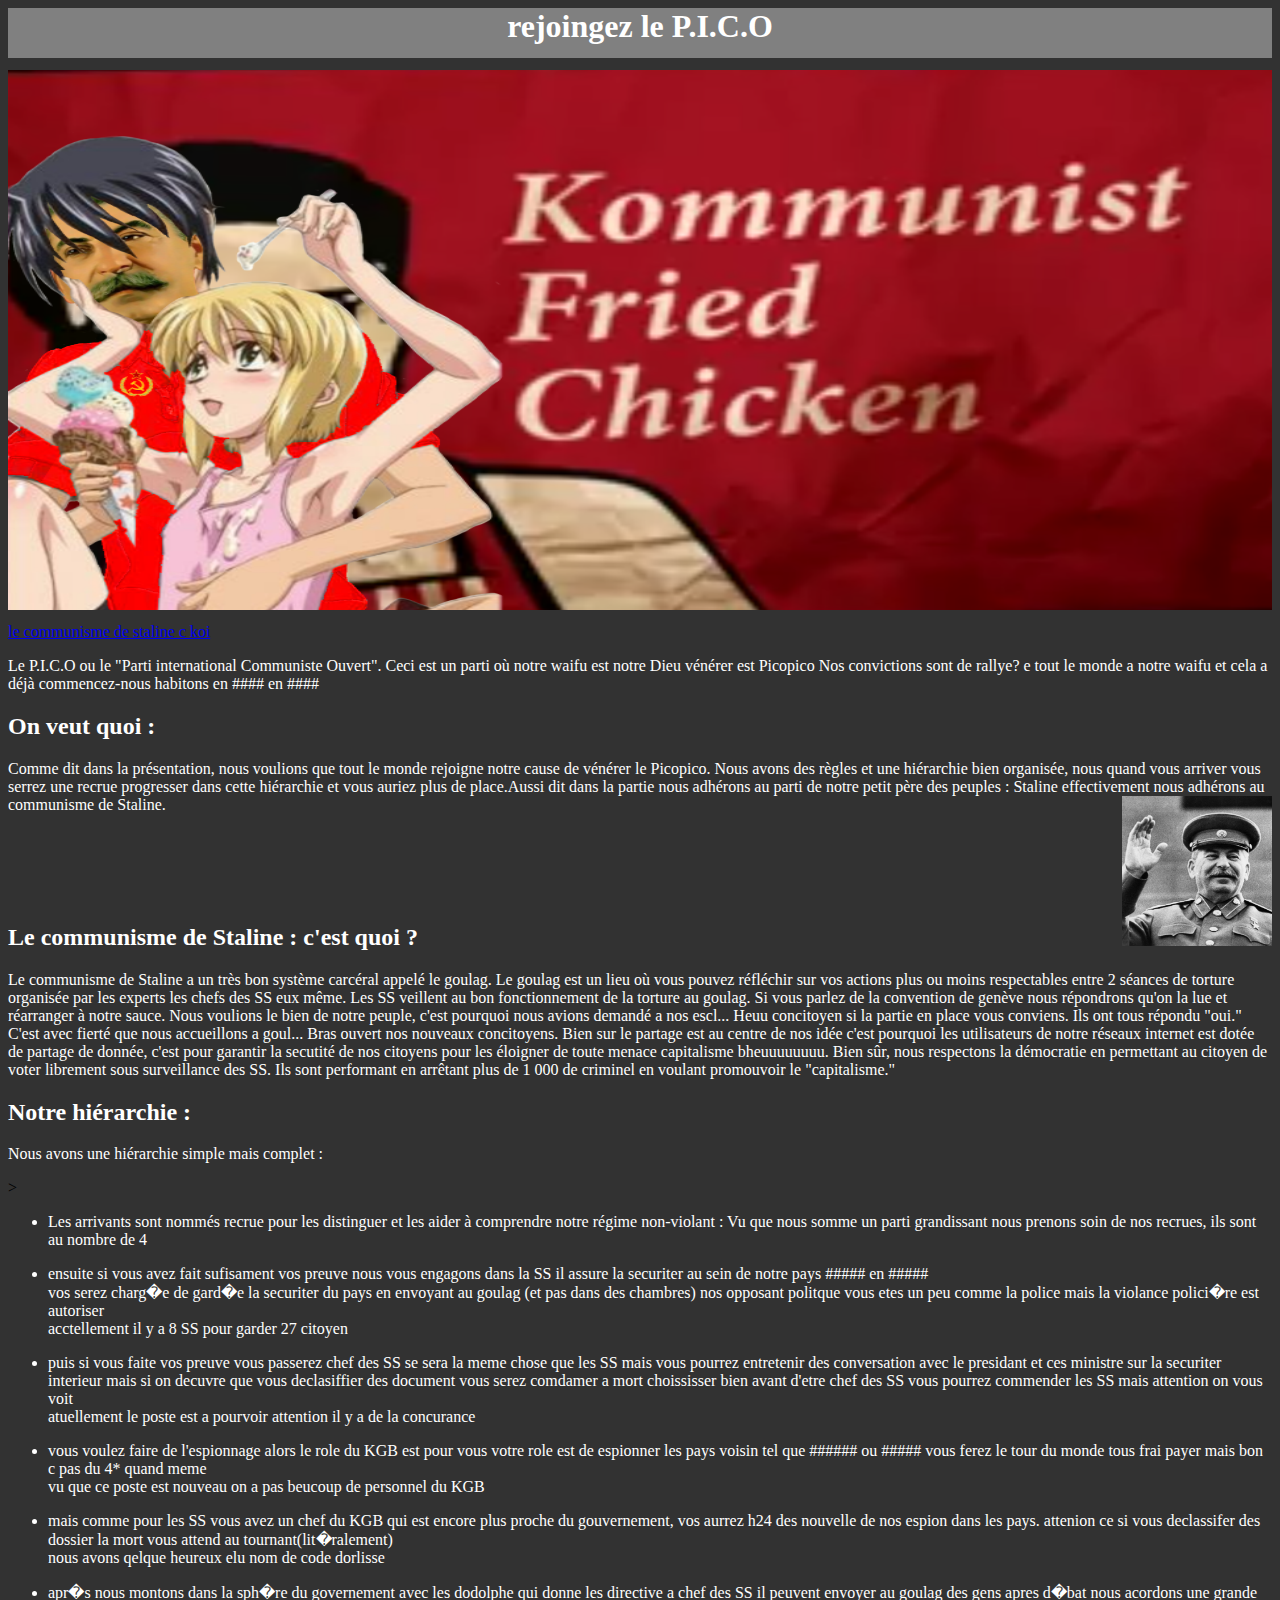
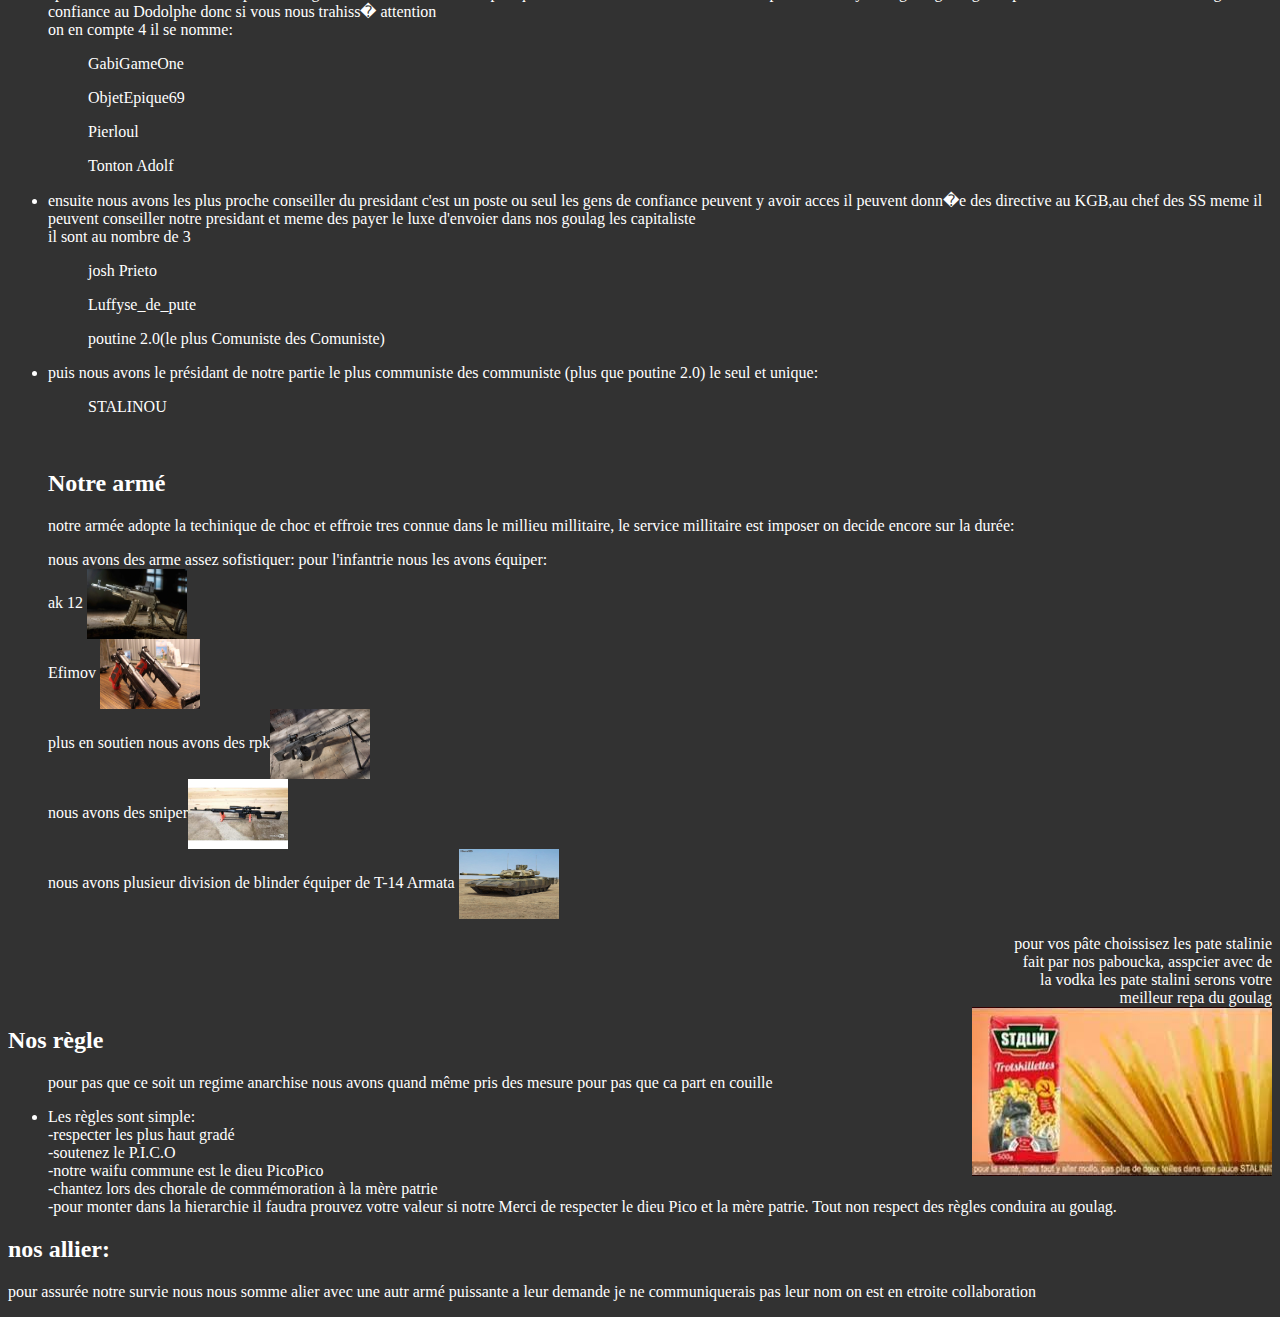
<file: index.html>
﻿<html>
<head>
	<meta charset- "utf-8"/>
	<title>P.I.C.O</title>
	<link rel="stylesheet" media="screen" href="banière.css"/>
	<link rel="stylesheet" href="style.css">
</head>


<body>
<body style="background-color:rgb(50, 50, 50);">


<div class="rectangle">
<h1><p1><center>rejoingez le P.I.C.O</p1></h1></center>
</div>

<img class="cat" src="test.png"  align=center/>





<a href="#1"> le communisme de staline c koi </a>




<p>Le P.I.C.O ou le "Parti international Communiste Ouvert". Ceci est un parti où notre waifu est notre Dieu vénérer est Picopico
Nos convictions sont de rallye? e tout le monde a notre waifu et cela a déjà commencez-nous habitons en #### en ####
</p>

<h2> On veut quoi :</h2>
<p>
Comme dit dans la présentation, nous voulions que tout le monde rejoigne notre cause de vénérer le Picopico. Nous avons des règles et une hiérarchie bien organisée, nous quand vous arriver vous serrez une recrue progresser dans cette hiérarchie et vous auriez plus de place.Aussi dit dans la partie nous adhérons au parti de notre petit père des peuples : Staline effectivement nous adhérons au communisme de Staline.<img src="staline.jpg" height="150" width="150" align=right>
<br>
<br>
<br>
<br>
<br>
<br>
</p>


<h2>Le communisme de Staline : c'est quoi ?</h2>

<p>
	Le communisme de Staline a un très bon système carcéral appelé le goulag. Le goulag est un lieu où vous pouvez réfléchir sur vos actions plus ou moins respectables entre 2 séances de torture organisée par les experts les chefs des SS eux même. Les SS veillent au bon fonctionnement de la torture au goulag. Si vous parlez de la convention de genève nous répondrons qu'on la lue et réarranger à notre sauce. Nous voulions le bien de notre peuple, c'est pourquoi nous avions demandé a nos escl... Heuu concitoyen si la partie en place vous conviens. Ils ont tous répondu "oui."
C'est avec fierté que nous accueillons a goul... Bras ouvert nos nouveaux concitoyens. Bien sur le partage est au centre de nos idée c'est pourquoi les utilisateurs de notre réseaux internet est dotée de partage de donnée, c'est pour garantir la secutité de nos citoyens pour les éloigner de toute menace capitalisme bheuuuuuuuu. Bien sûr, nous respectons la démocratie en permettant au citoyen de voter librement sous surveillance des SS. Ils sont performant en arrêtant plus de 1 000 de criminel en voulant promouvoir le "capitalisme." 
</p>

<h2>
	Notre hiérarchie :
</h2>
	<p>Nous avons une hiérarchie simple mais complet :</p>><br>
<ul>
	<li>
		<p> Les arrivants sont nommés recrue pour les distinguer et les aider à comprendre notre régime non-violant :

Vu que nous somme un parti grandissant nous prenons soin de nos recrues, ils sont au nombre de 4</p>
	</li>
	<li>
		<p> ensuite si vous avez fait sufisament vos preuve nous vous engagons dans la SS il assure la securiter au sein de notre pays ##### en #####<br>
		vos serez charg�e de gard�e la securiter du pays en envoyant au goulag (et pas dans des chambres) nos opposant politque vous etes un peu comme la police mais la violance polici�re est autoriser<br>
		acctellement il y a 8 SS pour garder 27 citoyen</p>
	</li>
	<li>
		<p>puis si vous faite vos preuve vous passerez chef des SS se sera la meme chose que les SS mais vous pourrez entretenir des conversation avec le presidant et ces ministre sur la securiter interieur mais si on decuvre que vous declasiffier des document vous serez comdamer a mort choississer bien avant d'etre chef des SS vous pourrez commender les SS mais attention on vous voit<br>
		atuellement le poste est a pourvoir attention il y a de la concurance</p>
	</li>
	<li>	<p>vous voulez faire de l'espionnage alors le role du KGB est pour vous votre role est de espionner les pays voisin tel que ###### ou ##### vous ferez le tour du monde tous frai payer mais bon c pas du 4* quand meme<br>
		vu que ce poste est nouveau on a pas beucoup de personnel du KGB</p>
	</li>
	<li>
		<p>mais comme pour les SS vous avez un chef du KGB qui est encore plus proche du gouvernement, vos aurrez h24 des nouvelle de nos espion dans les pays. attenion ce si vous declassifer des dossier la mort vous attend au tournant(lit�ralement)<br>
		nous avons qelque heureux elu nom de code dorlisse </p>
	</li>
	<li> 
		<p> apr�s nous montons dans la sph�re du governement avec les dodolphe qui donne les directive a chef des SS il peuvent envoyer au goulag des gens apres d�bat nous acordons une grande confiance au Dodolphe donc si vous nous trahiss� attention<br>
		on en compte 4 il se nomme:<br>
			<blockquote>GabiGameOne<br></blockquote>
			<blockquote>ObjetEpique69<br></blockquote>
			<blockquote>Pierloul<br></blockquote>
			<blockquote>Tonton Adolf<br></blockquote>
		</p>
	</li>
	<li>
		<p>ensuite nous avons les plus proche conseiller du presidant c'est un poste ou seul les gens de confiance peuvent y avoir acces il peuvent donn�e des directive au KGB,au chef des SS meme il peuvent conseiller notre presidant et meme des payer le luxe d'envoier dans nos goulag les capitaliste<br>
		il sont au nombre de 3
			<blockquote>josh Prieto</blockquote>
			<blockquote>Luffyse_de_pute</blockquote>
			<blockquote>poutine 2.0(le plus Comuniste des Comuniste)</blockquote>
		</p>
	
	</li>
	<li>
		<p>puis nous avons le présidant de notre partie le plus communiste des communiste (plus que poutine 2.0) le seul et unique:
			<blockquote>STALINOU</blockquote>
		</p>
	</li>
</BR>
	<h2>Notre armé</h2>
	
		<p>notre armée adopte la techinique de choc et effroie tres connue dans le millieu millitaire, le service millitaire est imposer on decide encore sur la durée: </p>
		<p>nous avons des arme assez sofistiquer: pour l'infantrie nous les avons équiper:<br>
			ak 12 <img src="AK-12.png" height="70" width="100" align=center> <br>
			Efimov <img src="arme secondire.jpg" height="70" width="100" align=center><br>

		plus en soutien nous avons des rpk<img src="rpk74-12.jpg" height="70" width="100" align=center><br>
		nous avons des sniper<img src="dragunov.jpg" height="70" width="100" align=center><br>
		nous avons plusieur division de blinder équiper de T-14 Armata <img src="T_14_Armata_1000x1000_0001.jpg" height="70" width="100" align=center>
	</p>


			
</ul>
<p align=right>pour vos pâte choissisez les pate stalinie</br> fait par nos paboucka, asspcier avec de</br> la vodka les pate stalini serons votre</br>	 meilleur repa du goulag</br> <img src="pub stalini.jpg" height="169" width="300" align=right></p>
	<h2>Nos règle </h2>
	
		
	
	<ul>

	<p>pour pas que ce soit un regime anarchise nous avons quand même pris des mesure pour pas que ca part en couille
		<li>Les règles sont simple: <br>
			-respecter les plus haut gradé<br>
			-soutenez le P.I.C.O<br>
			-notre waifu commune est le dieu PicoPico<br>
			-chantez lors des chorale de commémoration à la mère patrie<br>
			-pour monter dans la hierarchie il faudra prouvez votre valeur si notre 
			
			Merci de respecter le dieu Pico et la mère patrie. Tout non respect des règles conduira au goulag.</li>
	</p>
	</ul>
	<h2>nos allier:</h2>
	<p>pour assurée notre survie nous nous somme alier avec une autr armé puissante a leur demande je ne communiquerais pas leur nom on est en etroite collaboration</p>

	
			
</p>

</h2> 
</body>




</html>
</file>
<file: banière.css>
﻿.cat{
height: 540px;
width: 100%;
padding-top: 12px;
margin-bottom: 5px;
padding-bottom: 8px;
background: src="test.png" top center no-repeat;
}

.rectangle {
  width  : 100%;
  height : 50px;
  background : grey;
}

.div2{
  width  : 300;
  height : 169px;
  background : grey;
  
}
</file>
<file: style.css>
﻿p, h2, h1, h3, li {
  color: rgb(255, 255, 255);
}
</file>
